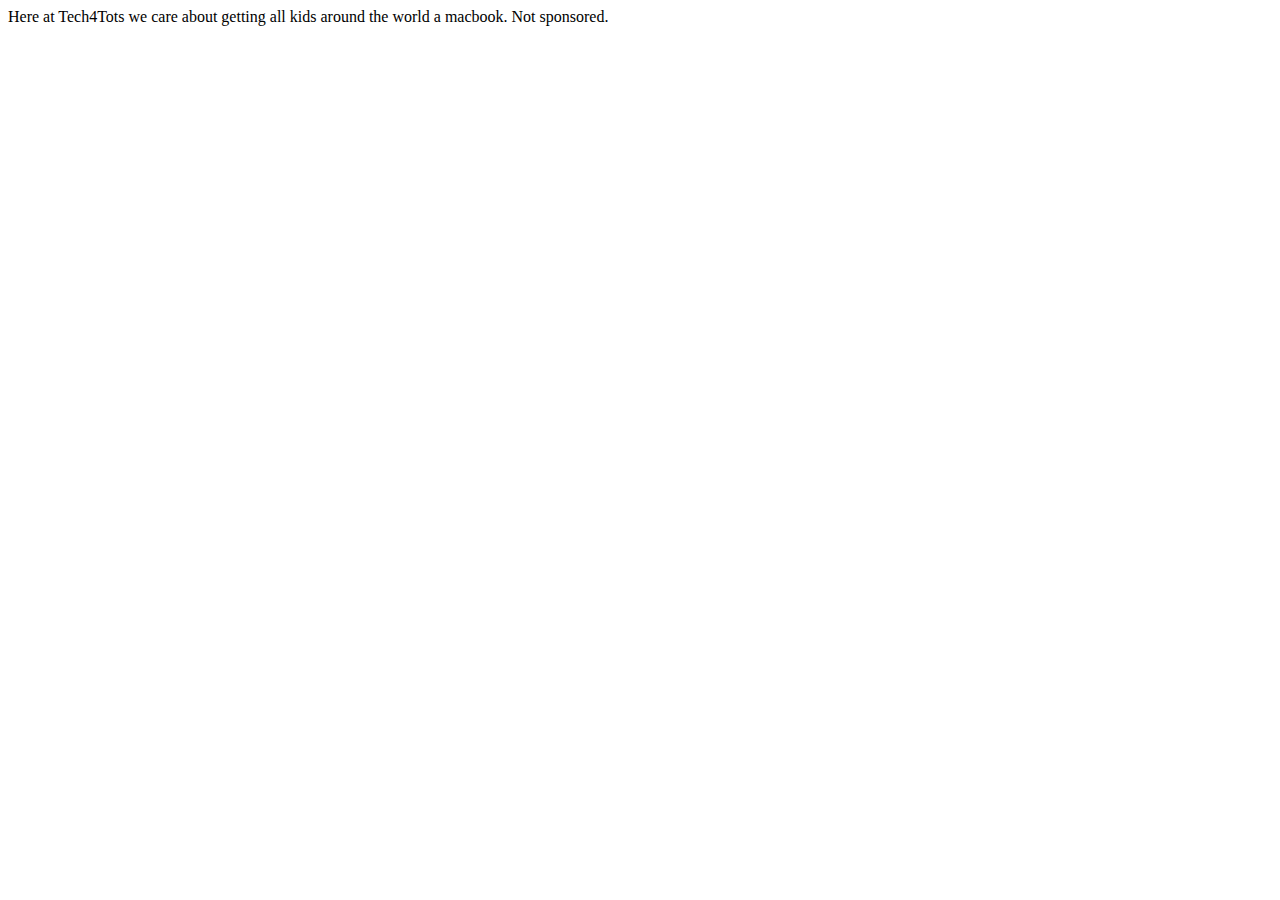
<file: about.html>
<!doctype html>
<html lang ="en">

<head>
<meta charset="UTF-8">
<title>About</title>
</head>

<body>
<p1>Here at Tech4Tots we care about getting all kids around the world a macbook. Not sponsored.</p1>
</body>

</html>
</file>
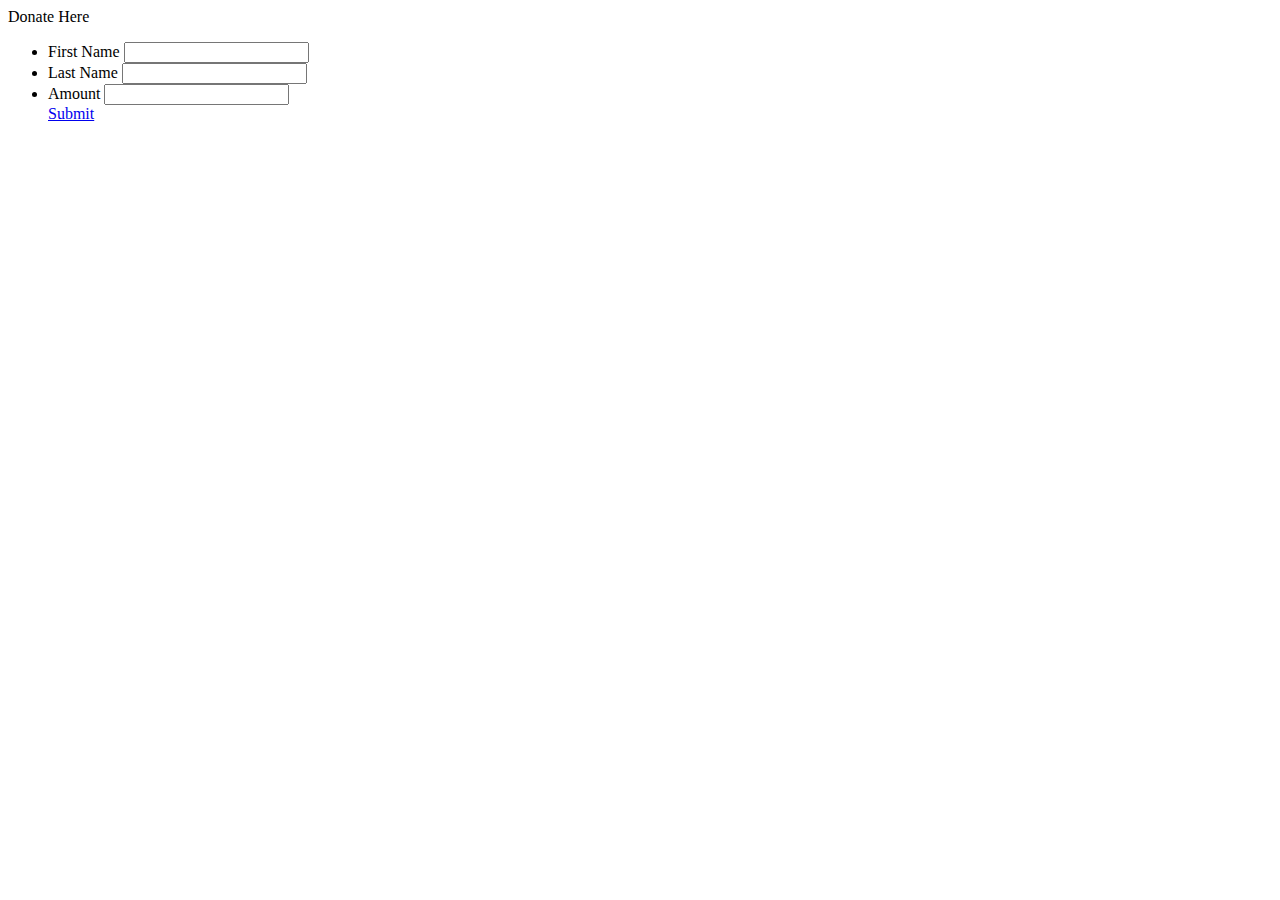
<file: pay.html>
<!DOCTYPE html>
<html lang="en">
<head>
<meta charset="UTF-8">

<title>Donate</title>

</head>

<body>

<div>Donate Here
	<ul>
		<li>
			<label>First Name</label>
			<input type="text" name="FirstName">
		</li>
		<li>
			<label>Last Name</label>
			<input type="text" name="LastName">
		</li>
		<li>
			<label>Amount</label>
			<input type="text" name="Amount">
		</li>
		<a href="./index.html">Submit</a>
	</ul>
</div>
</body>
</html>
</file>
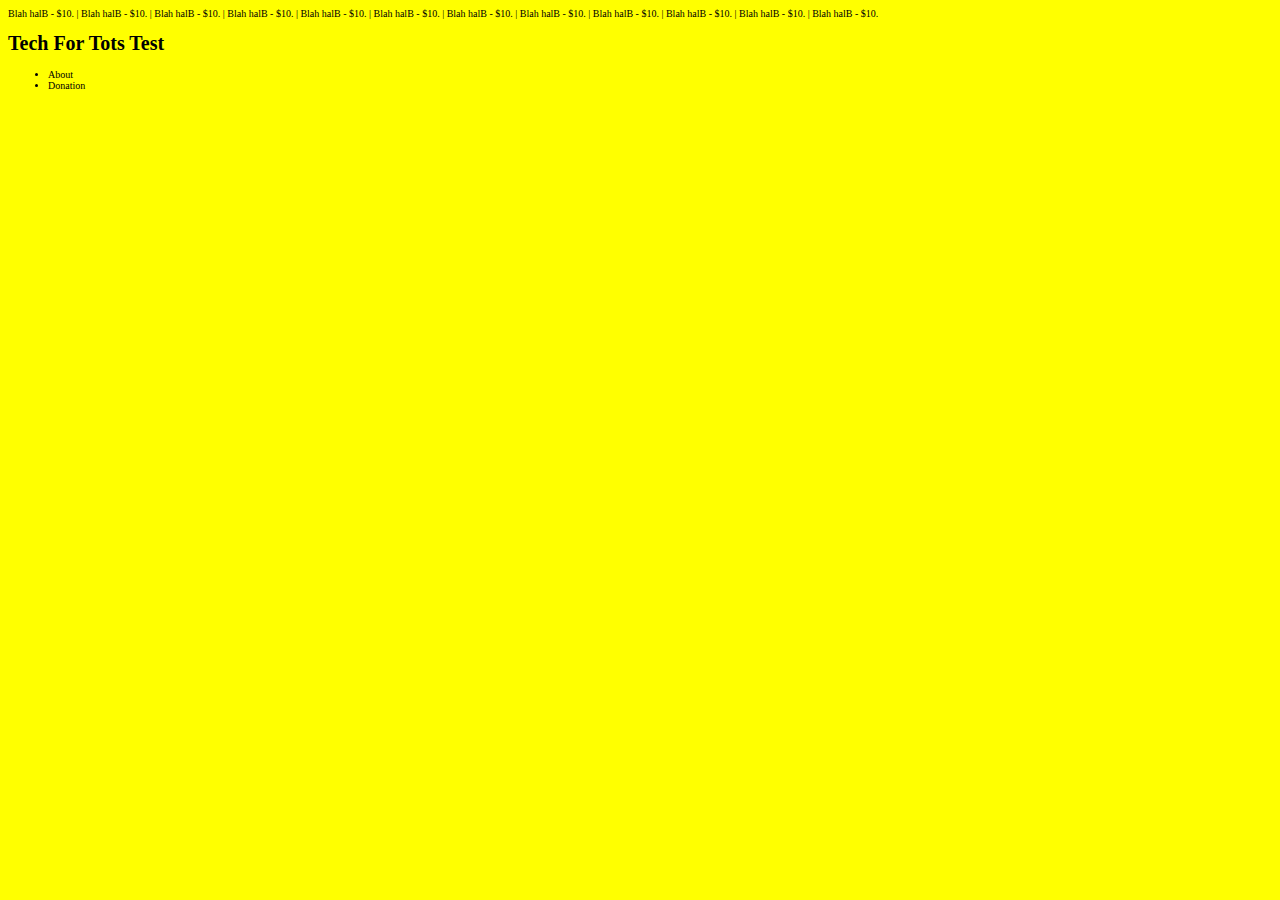
<file: test.html>
<!doctype html>
<html>
<head>
    <title> Tech For Tots Test </title>
    <meta charset='utf-8'>
    <link rel="stylesheet" href="global.css">
    <meta name="viewport" content="width=device-width, initial-scale=1.0">
</head>
<body>
    <div class="ticker">
        <item>
            
        </item>
        Blah halB - $10. | Blah halB - $10. | Blah halB - $10. | Blah halB - $10. | Blah halB - $10. | Blah halB - $10. | Blah halB - $10. | Blah halB - $10. | Blah halB - $10. | Blah halB - $10. | Blah halB - $10. | Blah halB - $10.
    </div>
    <div class="logo">
    </div>
    <header>
        <h1> Tech For Tots Test </h1>
    </header>
    <nav class="nav">
        <ul>
            <li> About </li>
            <li> Donation </li>
        </ul>
    </div>
    <div class="content">
        
    </div>
</body>
</html>
</file>
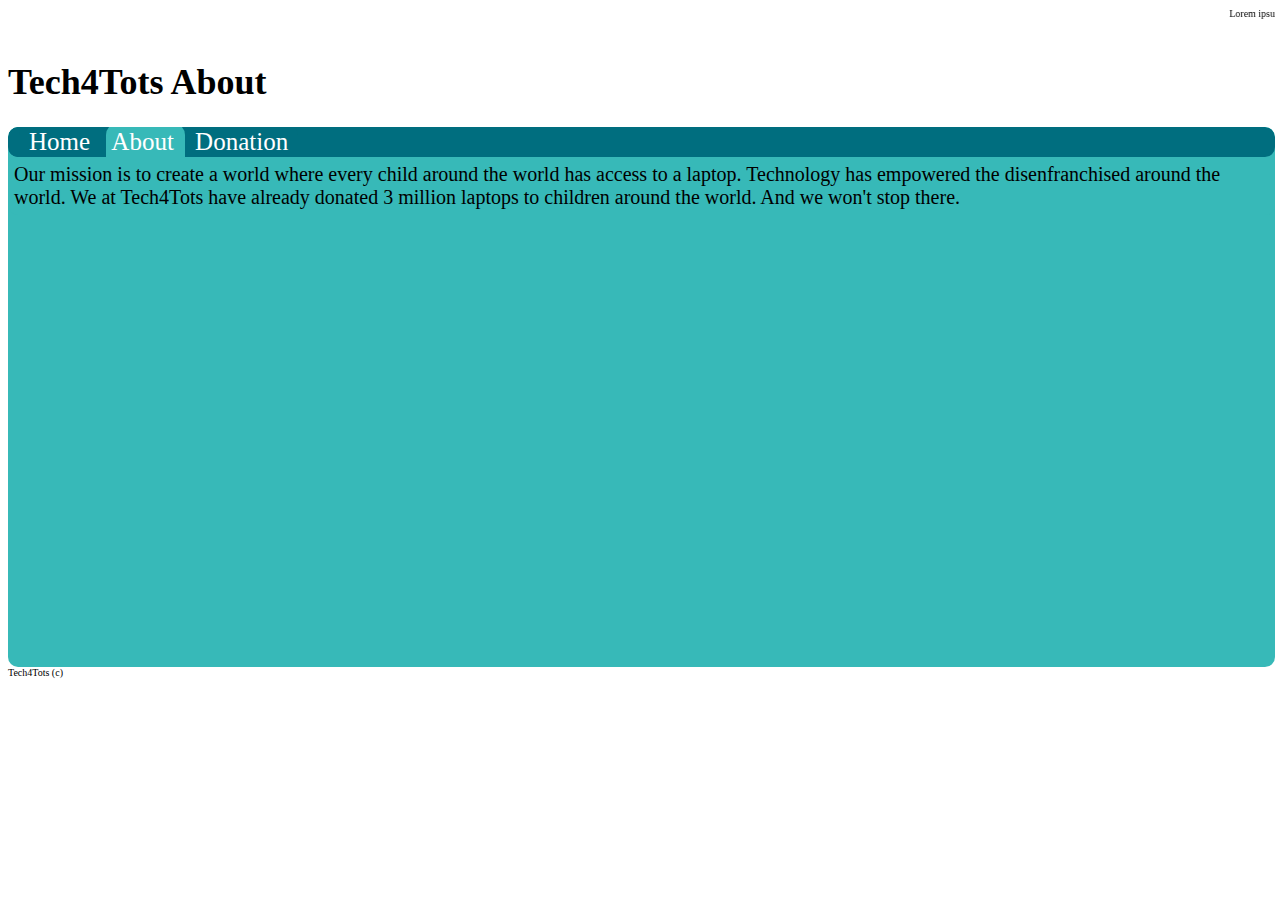
<file: templates/about.html>
<!doctype html>
<html lang ="en">

<head>
    <title>Tech4Tots - About</title>
    <meta charset="UTF-8">
    <link rel = "stylesheet" href = "css/index_style.css">
    <meta name = "viewport" content = "width = device-width, initial-scale = 1.0">
</head>

<body>
    <div id="tickerwrap">
        <marquee id="ticker">
            Lorem ipsum dolor sit amet, consectetur adipiscing elit. Nam vel augue eget velit tristique pretium. Nam ultrices nulla risus, ut elementum mauris dignissim at. Sed ultrices placerat dolor, ac congue nunc molestie et.
        </marquee>
    </div>
<div class = "under-ticker">
    <div class = "logo">
    </div>
    <header>
        <h1> Tech4Tots About </h1>
    </header>
    <div class = "content">
    <nav class = "nav">
        <ul>
            <li> </li>
            <li><a href="index.html" style="text-decorations: none;"> Home </a></li>
            <li style="background-color: #37B9B8;"> About </li>
            <li><a href = "pay.html" style = "text-decorations: none;"> Donation </a> </li>
        </ul>
    </nav>
    <div class="content-text-box">
        Our mission is to create a world where every child around the world has access to a laptop. Technology has empowered the disenfranchised around the world.
        We at Tech4Tots have already donated 3 million laptops to children around the world. And we won't stop there.
    </div>
</div>
<footer>
    Tech4Tots (c)
</footer>
</body>

</html>
</file>
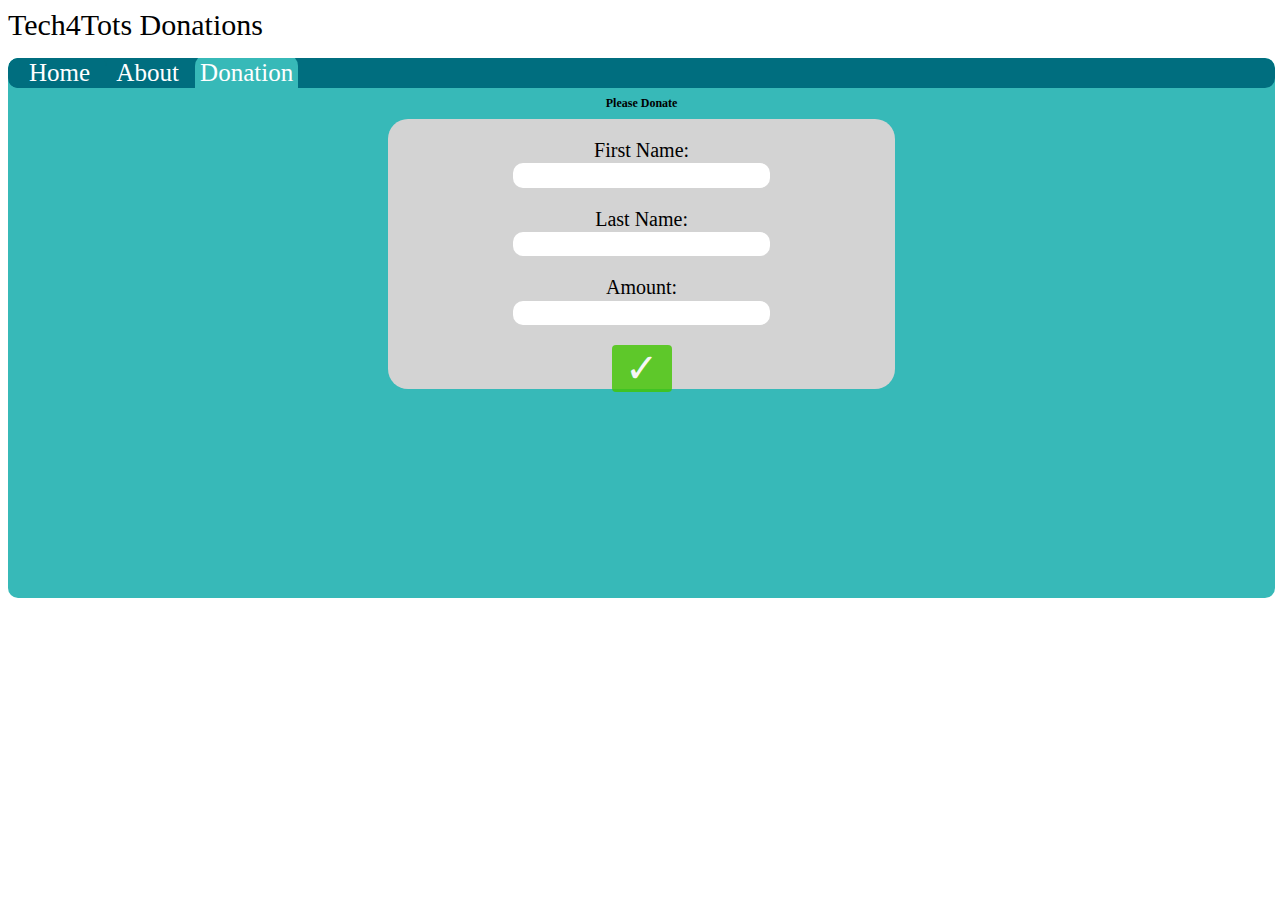
<file: templates/pay.html>
<!DOCTYPE html>
<html lang="en">
<head>
    <meta charset="UTF-8">
    <title>Donate</title>
    <meta name="viewport" content="width=device-width, initial-scale=1.0">
    <link rel="stylesheet" type="text/css" href="css/pay_style.css">
    <link rel="stylesheet" type="text/css" href="css/index_style.css">

</head>

<body>
<!--    <div id="tickerwrap">-->
<!--        <marquee id="ticker">-->
<!--            Lorem ipsum dolor sit amet, consectetur adipiscing elit. Nam vel augue eget velit tristique pretium. Nam ultrices nulla risus, ut elementum mauris dignissim at. Sed ultrices placerat dolor, ac congue nunc molestie et.-->
<!--        </marquee>-->
<!--    </div>-->
    <logo>
        
    </logo>
    <header>
        Tech4Tots Donations
    </header>
    <div class = "under-ticker">
        <div class = "logo">
        </div>
        <header>
        </header>
        <div class = "content">
            <nav class = "nav">
                <ul>
                    <li> </li>
                    <li><a href="index.html" style="text-decorations: none;"> Home </a></li>
                    <li><a href = "about.html" style = "text-decorations: none;"> About </a> </li>
                    <li style="background-color: #37B9B8;"> Donation </li>
                </ul>
            </nav>
	<h1 style="text-align: center;"> Please Donate </h1>
<div class="flex-container">
   <!--
    <div class="donate-tag">
         Donate  
    </div> --> 
    <div class="donation-form">
		
	    <p>	<label>First Name: </label> <br>
	       <input type="text" name="FirstName"></p>
		
	       <p><label>Last Name: </label> <br>
           <input type="text" name="LastName" style="background-color: white;"> </p>
		
	       <p><label>Amount: </label> <br>
	       <input type="numbers" name="Amount"></p>
	        	
		<a class='submit-button'  href="./index.html"> ✓ </a>
    </div>
    </div>
    <!--
    <div class="donate-tag">
         Donate
    </div> -->
</body>
</html>
</file>
<file: global.css>
body {
    font-size: 10px;
    background-color: yellow;
}

p {
    font-size: 2em;
}

/****************** The Ticker *******************/
/** Inspired by https://codepen.io/lewismcarey/pen/GJZVoG **/

$-webkit-animation-duration: 30s;
$duration: 30s;

.donators {
    font-size: 1.5em;
}

@-webkit-keyframes ticker {
    0% {
        -webkit-transform: translate3d(0, 0, 0);
        transform: translate3d(0, 0, 0);
        visibility: visible;
    }
    
    100% {
        -webkit-transform: translate3d(-100%, 0, 0);
        transform: translate3d(-100%, 0, 0);
    }
}

@keyframes ticker {
    0% {
        -webkit-transform: translate3d(0, 0, 0);
        transform: translate3d(0, 0, 0);
        visibility: visible;
    }
    
    100% {
        -webkit-transform: translate3d(-100%, 0, 0);
        transform: translate3d(-100%, 0, 0);
    }
}

.ticker-wrap {
    
    position: fixed;
    bottom: 0;
    width: 100%;
    overflow: hidden;
    height: 2rem;
    background-color: rgba(#000, 0.9);
    padding-left: 100%;
    box-sizing: content-box;
    
    .ticker {
        
        display: inline-block;
        height: 2rem;
        line-height: 4rem;
        white-space: nowrap;
        padding-right: 100%;
        box-sizing: content-box;
        
        -webkit-animation-iteration-count: infinite;
        animation-iteration-count: infinite;
        -webkit-animation-timing-function: linear;
        animation-timing-function: linear;
        -webkit-animation-name: ticker;
        animation-name: ticker;
        -webkit-animation-duration: $duration;
        animation-duration: $duration;
        
        &__item {
            
            display: inline-block;
            
            padding: 0 2rem;
            font-size: 2rem;
            color: white;
            
        }
        
    }
    
}

/******************* The Ticker - End *****************/

.logo {
    
}
</file>
<file: templates/css/index_style.css>
body {
    font-family: Palatino;
    font-size: 10px;
    width: 99%;
    background-color: #fff;
    display:flex;
    align-content: center;
    flex-direction: column;
}

.laptop-boy{
    height:1em;
    width:1em;
    padding-top:10px;
}

header {
    align-self: center;
    width: 100%;
    font-size: 3em;
    display: inline;
}

.laptop-boy {
    height: 0.6em;
    width: 0.6em;
}

h1 {
    font-size: 1.2em;
}

h1 a{
    text-decoration: none;
    color:black;
}

.logo {
    font-size: 3vw;
    min-height: 1.8vh;
    left: 0;
    width: 33%;
}

.pic{
    height:5em;
    width: 5em;
}

.donate{
    display:flex;
    flex-direction:column;
    justify-content: center;
    align-content: center;
}

.container {
    display:flex;
    flex-direction: column;
    align-content: center;
    justify-content: center;
}

.banner {
    max-width: 100vw;
    margin: 0px auto;
    text-align: center;
}
#banner-img {
    width:600px;
    height: auto;

}

.box{
    border:1px solid;
    margin:0px 10px;
    padding:10px 10px;
    width:85%;
    display:flex;
    flex-direction: column;
    align-items: center;
    text-align: center;
    border-radius:1em;
}

.donate{
    align-self: center;
    margin:0px auto;
    width:100
}

.donation-box{
    margin:0px auto;
    
}

.donation-form{
    min-height: 12.5em;
    max-width: 40em;
    min-width: 20em;
    -webkit-min-logical-height: 12.5em;
}

.section{
    display:flex;
    flex-direction: row;
    padding:10px
}

.tag-to-header {
    margin-top: -1.3em;
    text-align: center;
    font-size: 1.5em;
    right: 0;
    width: 66%;
}

.tag-to-links {
    text-align: center;
    font-size: 3em;
}

.emphasize-word {
    color: red;
}

.flex-layer-superlinks {
    display: flex;
    flex-direction: column;
    width: 100%;
    text-align: center;
}

.superlink {
    margin: 0 auto;
    width: 80%;
    height: 10em;
    background-color: lightgrey;
    border-radius: 1000em;
    margin-bottom: 1em;
}

form {
    height: 100%;
    border-radius: 1000em;
}

ul {
    height: 2.75em;
    border-radius: 10px;
    list-style-type: none;
    margin: 0;
    padding: 0.1em;
    overflow: hidden;
    background-color: #006E7F;
}

li {
    border-top-right-radius: 12px;
    border-top-left-radius: 12px;
    padding: 0.2em;
    font-size: 2.5em;
    color: white;
    display: inline;
    background-color: #006E7F;
    justify-content: flex-start;
}

li a {
    border-radius: 10px;
    display: inline;
    color: white;
    text-align: center;
    padding: 0.2em;
    text-decoration: none;
    
    
}

li:hover {
    background-color: #7DE19B;
     border-radius: 10px;
}

li a:hover {
    background-color: #7DE19B;
    border-radius: 10px;
}

.content {
    background-color: #37B9B8;
    border-radius: 10px;
    overflow: hidden;
    height: 60vh;
    -webkit-min-logical-height: 35em;
}

.content-text-box {
    padding: 0.3em;
    border-radius: 10px;
    background-color: #37B9B8;
    font-size: 2em;
}

.content-title {
    font-size: 2em;
    padding: 0;
    margin: 0;
}

.under-ticker {
    height: 60vh;
}
</file>
<file: templates/css/pay_style.css>
body {
    font-size: 10px;
}

.flex-container {
    text-align: center;
    display: flex;
    flex-direction: center;
    height: 60vh;
}
/*
.donate-tag {
    
    height: 2em;
    font-size: 4em;
    transform: rotate(90deg);
    transform-origin: left top 0;
}
*/
.donation-form {
    text-align: center;
    font-size: 2em;
    border-radius: 1em;
    background-color: lightgrey;
    width: 40%;
    margin: 0 auto;
    
    padding-bottom: 1em;
    height: 27vh;
}

input {
    height: 1.7em;
   width: 50%;
   background-color: white;
   border-radius:10px;
   border: 0 solid black;
}

.submit-button {
    margin: 0 auto;
    display: block;
    width: 1.5em;
    font-size: 2em;
    color: white;
    text-decoration: none;
    border-radius: 0.1em;
    /*border: 0.01em solid black;*/
    background-color: #42c600;
    opacity: 0.8;/*
 -webkit-box-shadow: 1px 1px 0.5px 0px rgba(0,0,0,0.75);
-moz-box-shadow: 1px 1px 0.5px 0px rgba(0,0,0,0.75);
box-shadow: 1px 1px 0.5px 0px rgba(0,0,0,0.75); */  
}

.submit-button:hover {
    font-size: 2em;
    color: white;
    text-decoration: none;
    border-radius: 0.1em;
    /*border: 0.01em solid black;*/
    background-color: green;
    opacity: 1;
    /*
    -webkit-box-shadow: 1px 1px 0.5px 0px rgba(0,0,0,0.75);
    -moz-box-shadow: 1px 1px 0.5px 0px rgba(0,0,0,0.75);
    box-shadow: 1px 1px 0.5px 0px rgba(0,0,0,0.75);*/   
}
</file>
